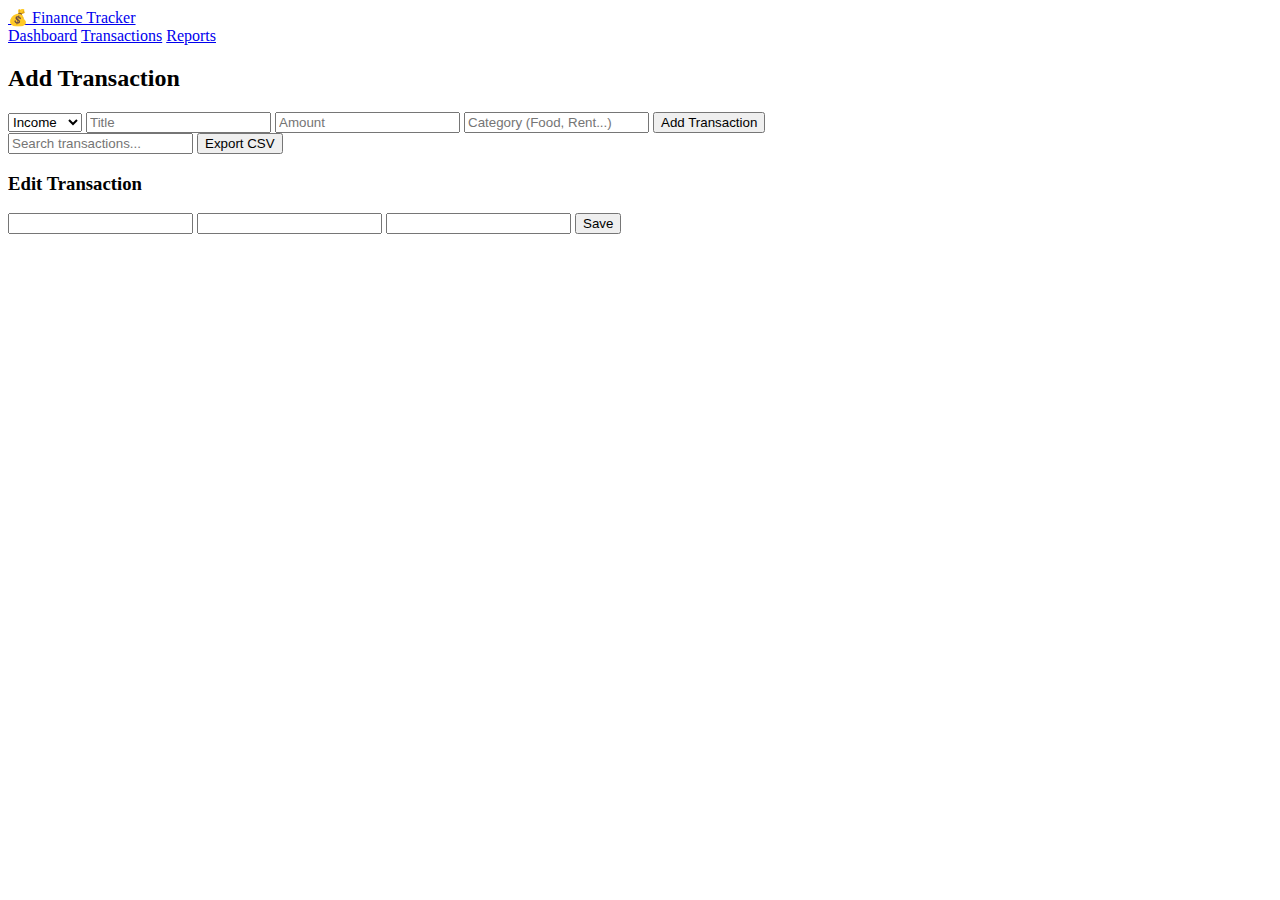
<file: transactions.html>
<!DOCTYPE html>
<html lang="en">
<head>
  <meta charset="UTF-8" />
  <meta name="viewport" content="width=device-width, initial-scale=1.0"/>
  <title>Transactions – Finance Tracker</title>

  <link rel="stylesheet" href="css/style.css" />
  <link
    rel="stylesheet"
    href="https://cdnjs.cloudflare.com/ajax/libs/font-awesome/6.5.1/css/all.min.css"
  />
  <link rel="manifest" href="manifest.json">

<script>
if ("serviceWorker" in navigator) {
  navigator.serviceWorker.register("sw.js");
}
</script>
</head>
<body>

<header>
  <a href="index.html" class="logo">💰 Finance Tracker</a>
  <nav>
    <a href="index.html">Dashboard</a>
    <a href="transactions.html" class="active">Transactions</a>
    <a href="reports.html">Reports</a>
  </nav>
</header>

<main>

  <!-- ADD TRANSACTION -->
  <section class="form">
    <h2>Add Transaction</h2>

    <select id="type">
      <option value="income">Income</option>
      <option value="expense">Expense</option>
    </select>

    <input id="title" placeholder="Title" />
    <input id="amount" type="number" placeholder="Amount" />
    <input id="category" placeholder="Category (Food, Rent...)" />

    <button id="addBtn">Add Transaction</button>
  </section>

  <!-- SEARCH -->
  <div class="toolbar">
    <input id="search" placeholder="Search transactions..." />
    <button onclick="exportCSV()">Export CSV</button>
  </div>

  <!-- LIST -->
  <ul id="list" class="list"></ul>

</main>

<!-- EDIT MODAL -->
<div id="editModal" class="modal">
  <div class="modal-content">
    <h3>Edit Transaction</h3>

    <input id="editTitle" />
    <input id="editAmount" type="number" />
    <input id="editCategory" />

    <button id="saveEdit">Save</button>
  </div>
</div>

<script src="js/db.js"></script>
<script src="js/state.js"></script>
<script src="js/transactions.js"></script>

</body>
</html>
</file>
<file: css/style.css>

</file>
